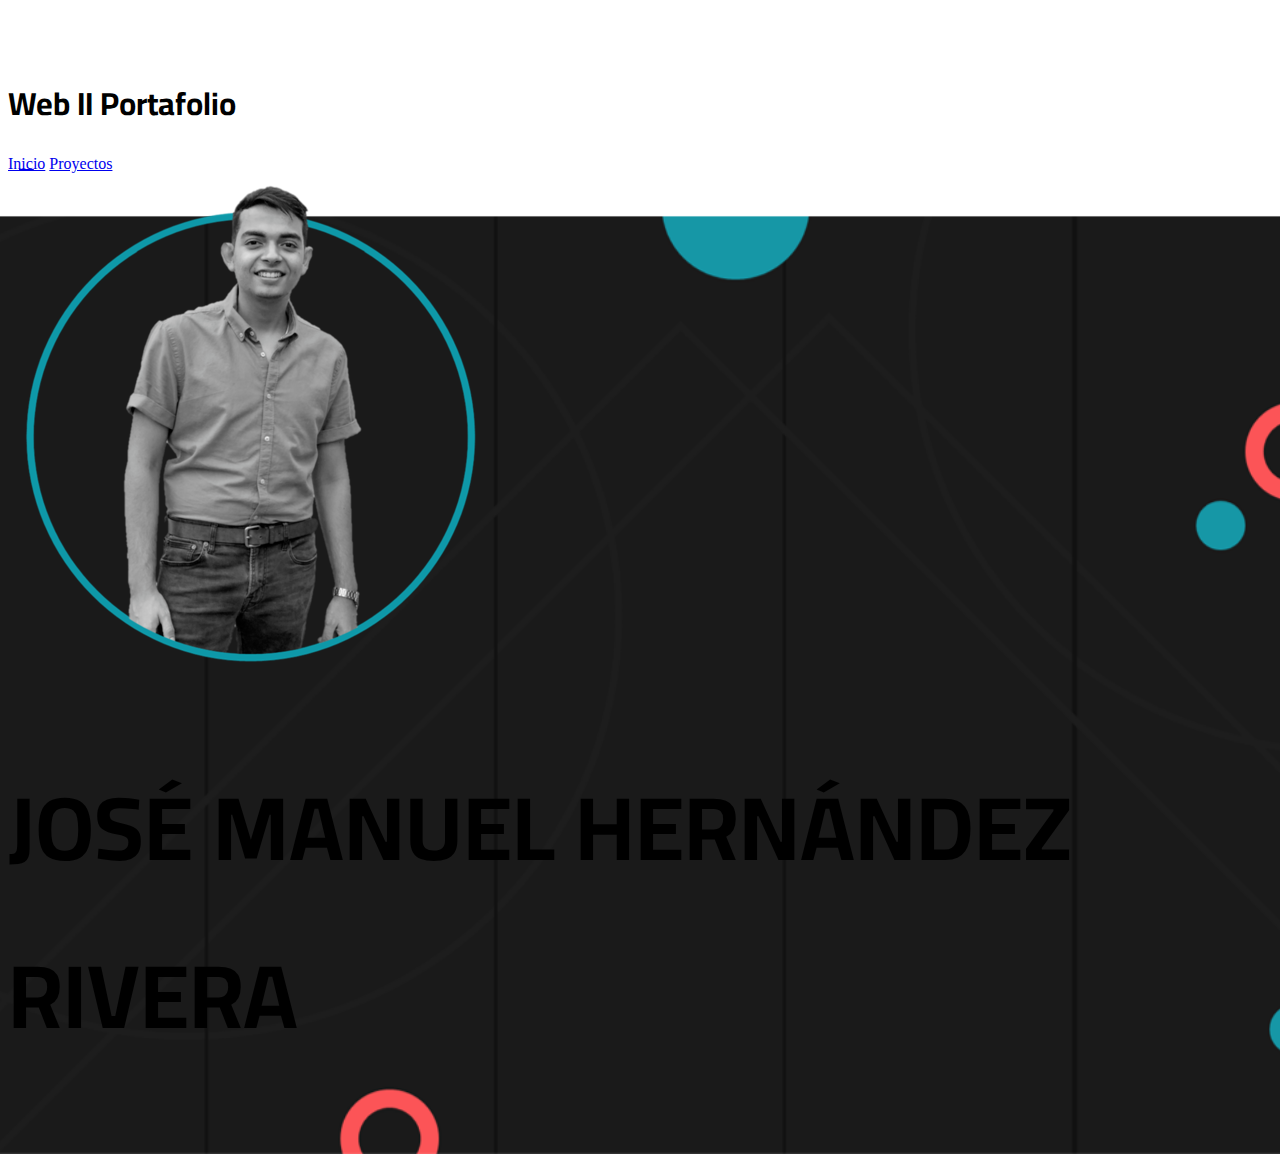
<file: index.html>
<!DOCTYPE html>
<html>
<head>
    <meta charset="utf-8">
    <meta http-equiv="X-UA-Compatible" content="IE=edge">
    <meta name="viewport" content="width=device-width, initial-scale=1.0">
    <title>Portafolio</title>
</head>
<body>
    <script>
        window.location.assign("1. PORTAFOLIO/index.html")
    </script>
</body>
</html>
</file>
